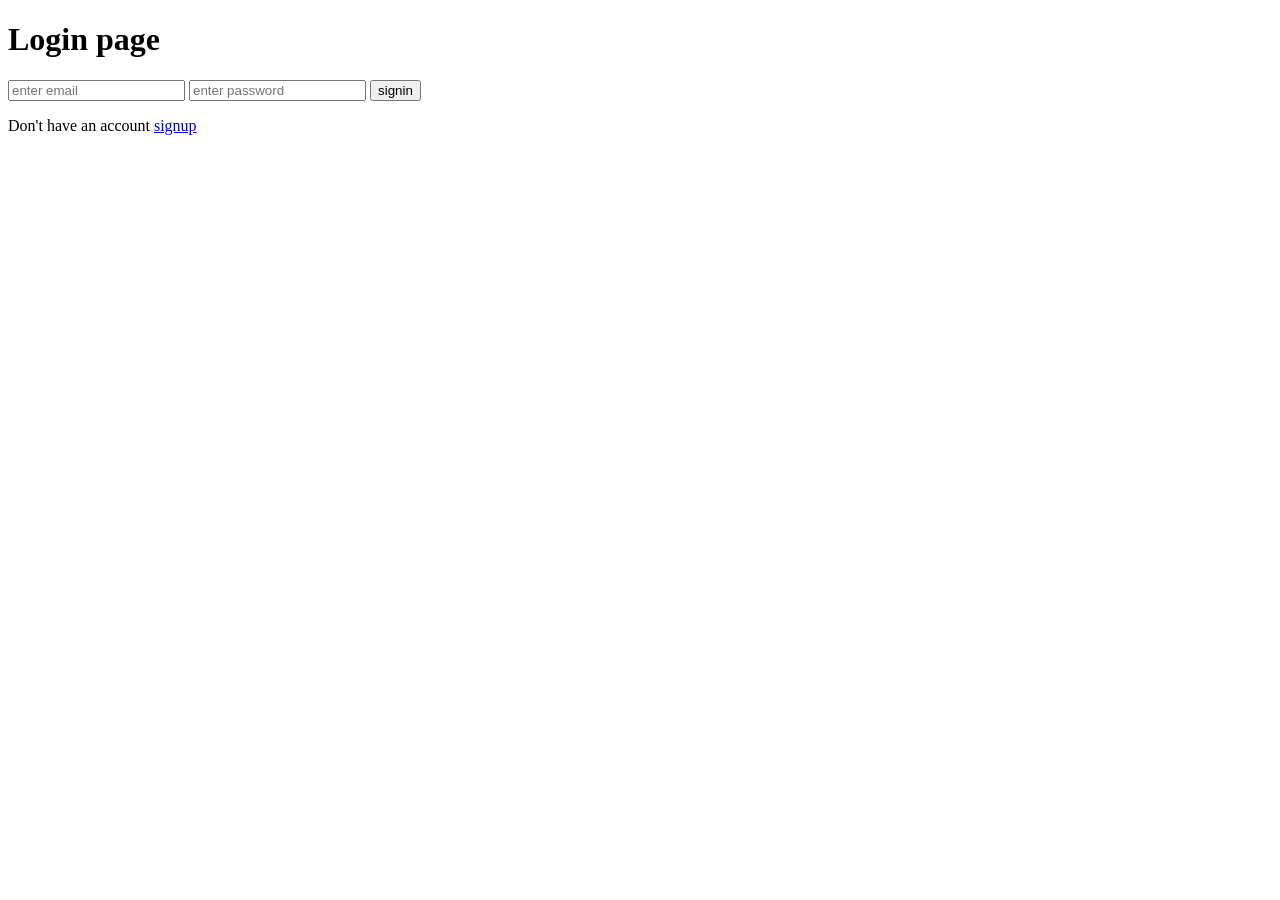
<file: login.html>
<!DOCTYPE html>
<html lang="en">
<head>
    <meta charset="UTF-8">
    <meta http-equiv="X-UA-Compatible" content="IE=edge">
    <meta name="viewport" content="width=device-width, initial-scale=1.0">
    <title>Document</title>
</head>
<body>
    <h1>Login page</h1>
    <form>
        <input type="email" placeholder="enter email" id="email"/>
        <input type="password" placeholder="enter password" id="password"/>
        <input type="submit" value="signin"/>
    </form>
    <p>Don't have an account <a href="signup.html">signup</a></p>
</body>
</html>

<script>
    document.querySelector("form").addEventListener("submit",login);
    var out = JSON.parse(localStorage.getItem("userdata")) || [];
    function login(){
        event.preventDefault();
        var data = {
            email:document.querySelector("#email").value,
            password:document.querySelector("#password").value,
        }

        if(email.value =="" || password.value=="")
        {
            alert("Enter email Id and Password");
        }
        else if(email.value != out.email || password.value != out.password)
        {
            alert("Please enter valid email Id and password");
        }
        else{
            alert("Login Successful");
            window.location.href="mens.html"
        }
         
    }
</script>
</file>
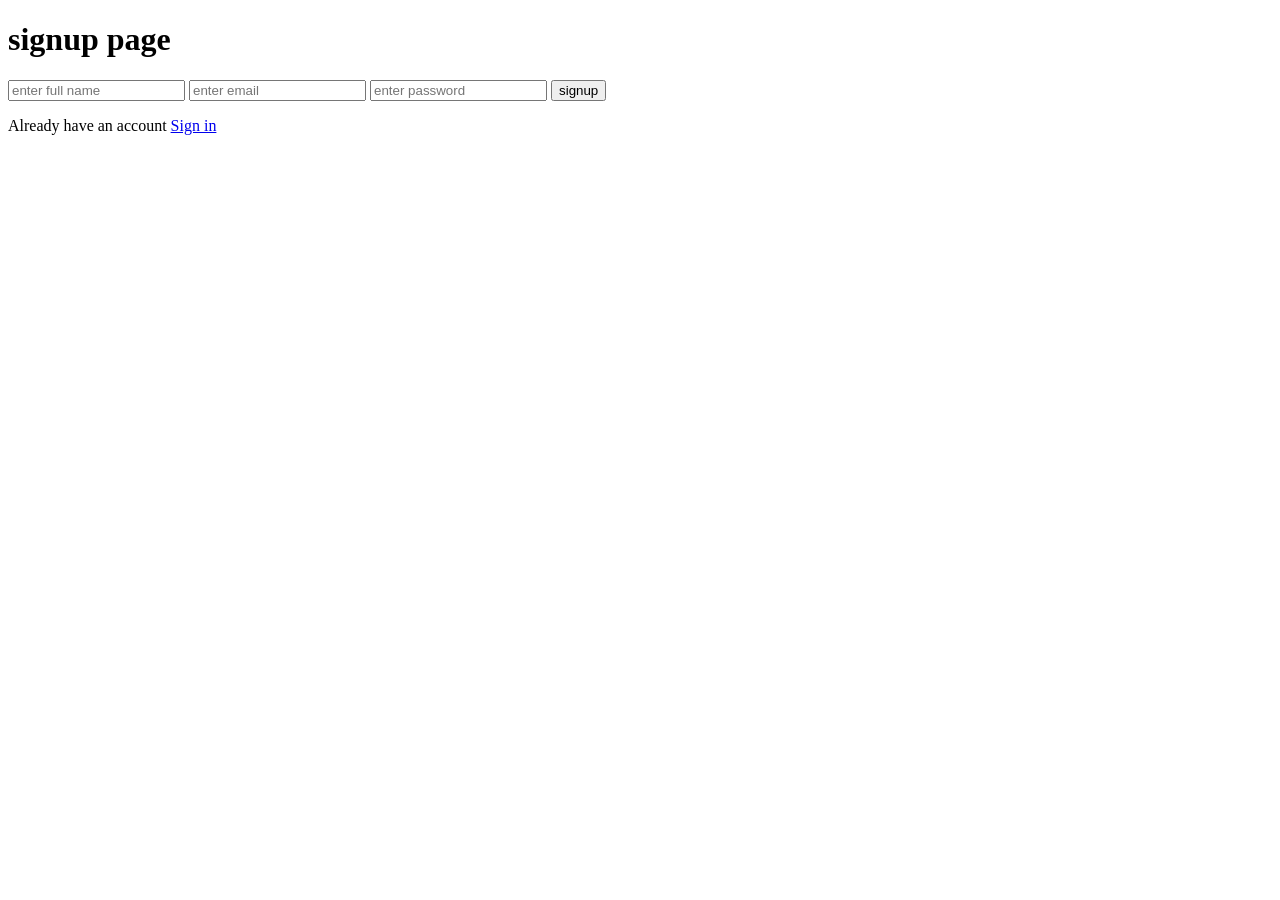
<file: signup.html>
<!DOCTYPE html>
<html lang="en">
<head>
    <meta charset="UTF-8">
    <meta http-equiv="X-UA-Compatible" content="IE=edge">
    <meta name="viewport" content="width=device-width, initial-scale=1.0">
    <title>Document</title>
</head>
<body>
    <h1>signup page</h1>
    <form>
        <input type="name" placeholder="enter full name" id="name"/>
        <input type="email" placeholder="enter email" id="email"/>
        <input type="password" placeholder="enter password" id="password"/>
        <input type="submit" value="signup"/>
    </form>
    <p>Already have an account <a href="login.html">Sign in</a></p>
</body>
</html>
<script>
    document.querySelector("form").addEventListener("submit",signup);
    function signup(){
        event.preventDefault();
        var user = {
            name:document.querySelector("#name").value,
            email:document.querySelector("#email").value,
            password:document.querySelector("#password").value,
        }
        alert("sign up successful")
        window.location.href="login.html"

        localStorage.setItem("userdata",JSON.stringify(user))
    }
</script>
</file>
